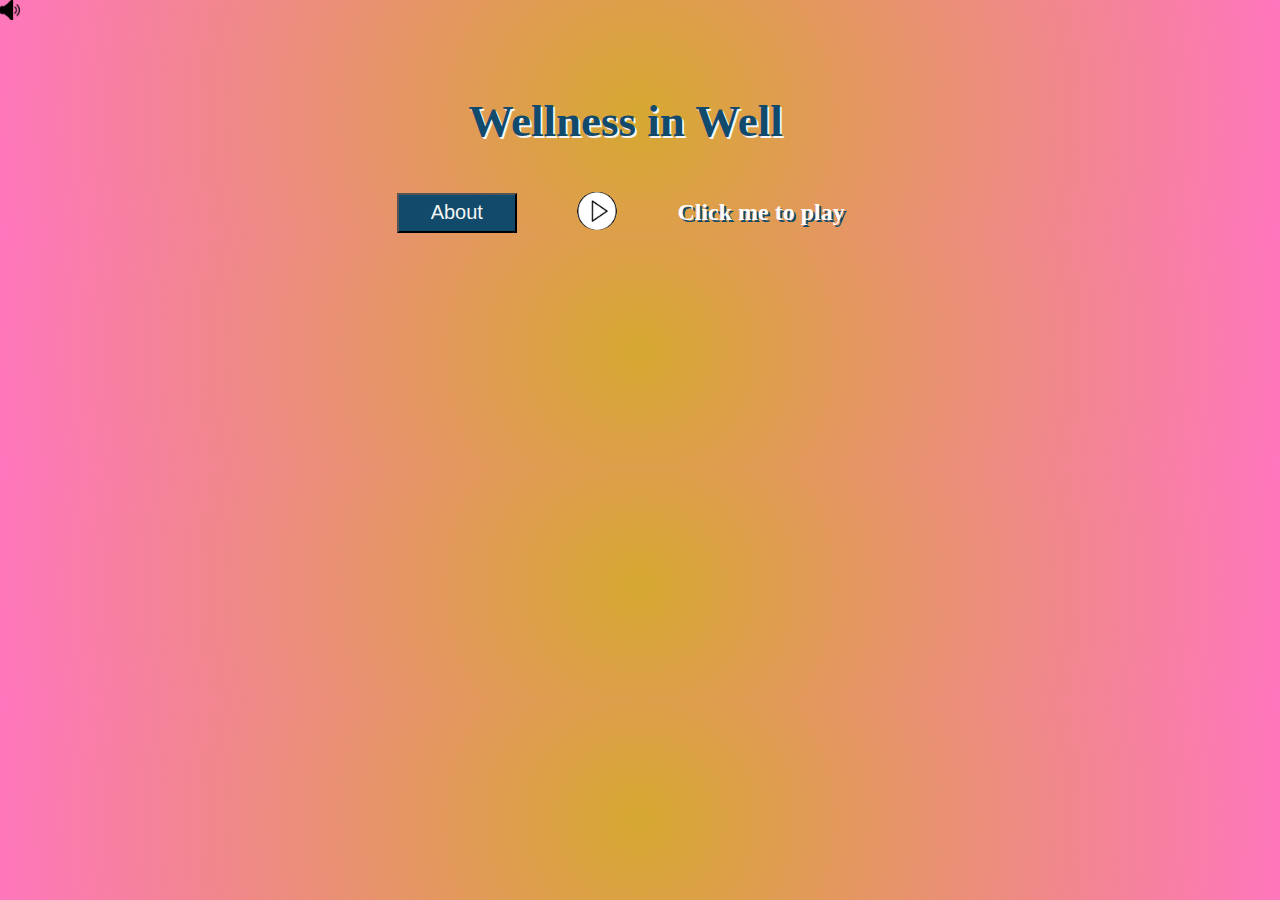
<file: index.html>
<!DOCTYPE html>
<html lang="en">
  <head>
    <meta charset="UTF-8" />
    <meta name="viewport" content="width=device-width, initial-scale=1.0" />
    <title>Wellness in well 1st page</title>
    <!-- linking the HTML page with respective css page -->
    <link rel="stylesheet" href="style.css" />
  </head>
  <body>
    <!-- adding a image to keep and pause background -->
    <div id="soundBtn">
      <!-- image tag for sound button -->
      <img
        src="./audio_button-removebg-preview.png"
        alt=""
        width="20px"
        id="sound"
      />

      <!-- audio sourse addition  -->
      <audio
        id="audioPlayer"
        src="./sandy-beach-calm-waves-water-nature-sounds-8052.mp3"
      ></audio>
    </div>

    <!-- main div to add all the elements -->
    <div class="maindiv">
      <div>
        <!-- Adding text called "WELLNESS IN WELL" -->
        <h1>Wellness in Well</h1>
      </div>

      <div class="bottomdiv">
        <!-- adding a playbutton icon to add clickability -->
        <div><button id="About">About</button></div>

        <div id="PlayBtnDiv">
          <img
            src="[data-uri]"
            alt=""
            width="40px"
            class="playbtn"
          />
        </div>

        <!-- adding a text "Click me to play" -->
        <div id="clickMeWording"><h2>Click me to play</h2></div>
      </div>
    </div>

    <!-- linking the js file -->
    <script src="app.js"></script>
  </body>
</html>
</file>
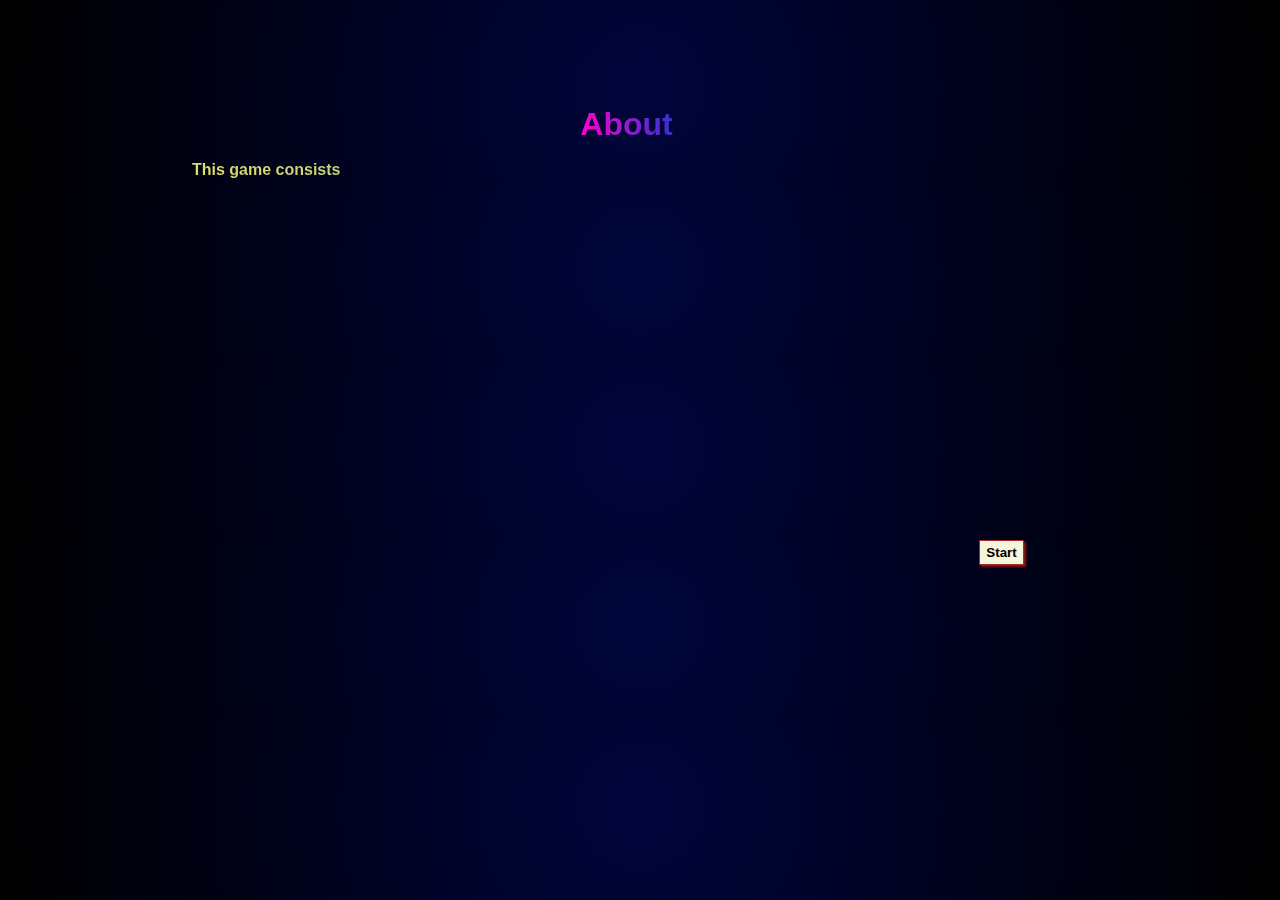
<file: about.html>
<!DOCTYPE html>
<html lang="en">
  <head>
    <meta charset="UTF-8" />
    <meta name="viewport" content="width=device-width, initial-scale=1.0" />
    <title>about</title>
    <!-- linking the respective css file  -->
    <link rel="stylesheet" href="about.css" />
  </head>
  <body>
    <!-- audio sourse addition  -->
    <audio id="typingsound" src="./keyboard-typing-5997.mp3"></audio>

    <!-- adding a main div -->
    <div class="divmain">
      <!-- adding a div for main tet -->
      <div class="div1">
        <h1 class="about">About</h1>
      </div>

      <!-- div for storing the paragraph -->
      <div id="container"><p id="typing-text"></p></div>
    </div>

    <!-- adding a button in about page which when clicked takes the user to the nickname page -->
    <div id="takeoneBtn"><button id="takeon">Start</button></div>
  </body>

  <!-- linking the respective js file -->
  <script src="about.js"></script>
</html>
</file>
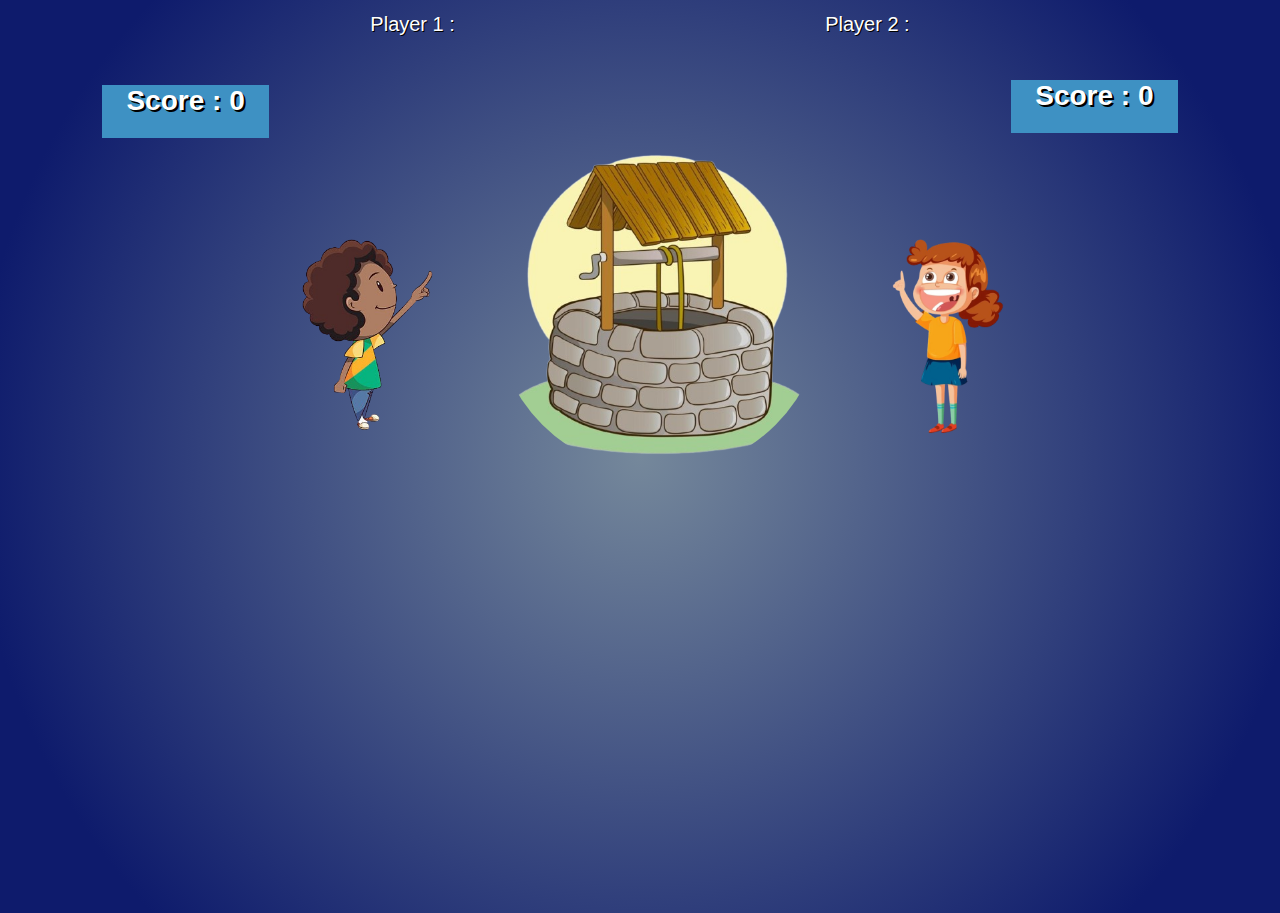
<file: gam.html>
<!DOCTYPE html>
<html lang="en">
  <head>
    <meta charset="UTF-8" />
    <meta name="viewport" content="width=device-width, initial-scale=1.0" />
    <title>Wellness in Well</title>
    <!-- linking the HTML page to respective CSS page -->
    <link rel="stylesheet" href="game.css" />
  </head>
  <body>
    <!-- adding a main div -->
    <div class="maindiv">
      <div class="playersname">
        <p>Player 1 : <span id="player1nickname">Player1</span></p>
        <p>Player 2 : <span id="player2nickname">Player2</span></p>
      </div>

      <!-- declaring a audio source t play in  background-->
      <div>
        <audio
          src="./8-bit-moonlight-sonata-music-loop-20436.mp3"
          id="gameonMusic"
        ></audio>
      </div>

      <!-- declaring a div to store the well image -->
      <div class="imgdiv">
        <img
          src="./final_well-removebg-preview.png"
          alt="well-img"
          width="330px"
          class="wellimage"
        />
      </div>

      <!-- a container to store the number -->
      <div class="numbercontainer">7</div>

      <!-- declaring a div for the boy image -->
      <div class="boyimage">
        <img src="./boy_photo-removebg-preview.png" alt="" class="boyimg" />
        <audio src="./stop-13692.mp3" id="clickaudio"></audio>
      </div>

      <!-- declaringn a div for girl image -->
      <div class="girlimage">
        <img src="./new_girl-removebg-preview.png" alt="" class="girlimg" />
      </div>

      <!-- declaring a div to get a scorecard for girl-->
      <div class="scorediv">
        <div class="girlscorediv">
          <h2 id="score1">Score : <span id="score-number1">0</span></h2>
        </div>

        <!-- declaring a div to get a scorecard for boy-->
        <div class="boyscorediv">
          <h2 id="score2">Score : <span id="score-number2">0</span></h2>
        </div>
      </div>
    </div>

    <!-- linking the js file -->
    <script src="game.js"></script>
  </body>
</html>
</file>
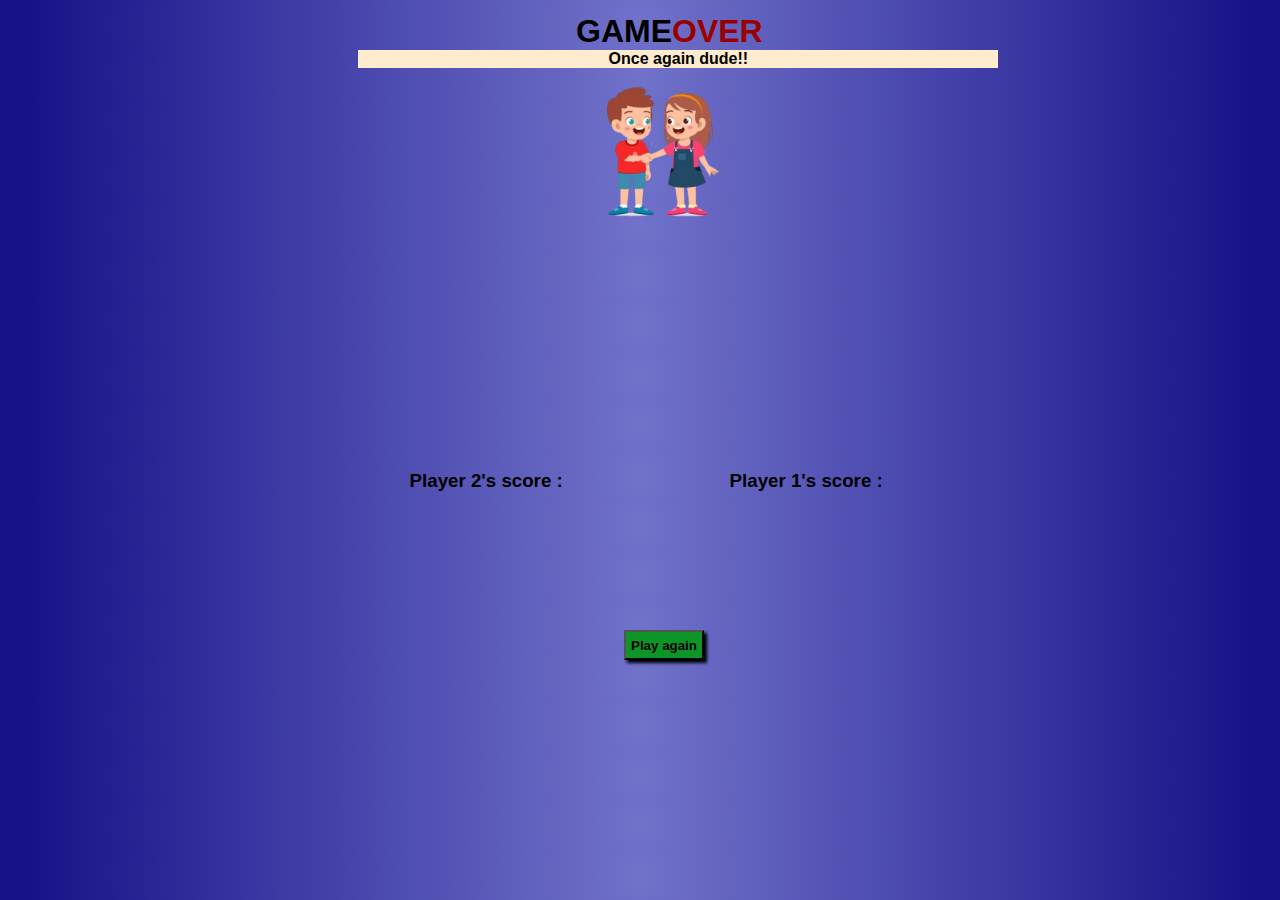
<file: gameover.html>
<!DOCTYPE html>
<html lang="en">
  <head>
    <meta charset="UTF-8" />
    <meta name="viewport" content="width=device-width, initial-scale=1.0" />
    <title>Gameover</title>

    <!-- linking the HTML page to respective css file -->
    <link rel="stylesheet" href="gameover.css" />
  </head>
  <body>
    <div>
      <!-- Main text "GameOver" is added -->
      <div id="GameOver">
        <h1>GAME</h1>
        <h1 class="over">OVER</h1>
      </div>

      <!-- declaring a div for image -->
      <div class="imgdiv">
        <img
          src="./girl_and_boy_final_page_image-removebg-preview.png"
          alt=""
          width="200px"
          id="finalimg"
        />
      </div>
    </div>

    <!-- div for random cheer up -->
    <div id="randomText"><span id="randomSpan"></span></div>

    <!-- div for player 1's score -->
    <div id="Player1score">
      <h3>Player 2's score : <span id="finalscore1">0</span></h3>
    </div>

    <!-- div for player 2's score -->
    <div id="Player2score">
      <h3>Player 1's score : <span id="finalscore2">0</span></h3>
    </div>

    <!-- adding a play again button which will take us to game page again  -->
    <button id="playing" class="Play">Play again</button>

    <!-- linking the HTML page to the respective JS file -->
    <script src="gameover.js"></script>
  </body>
</html>
</file>
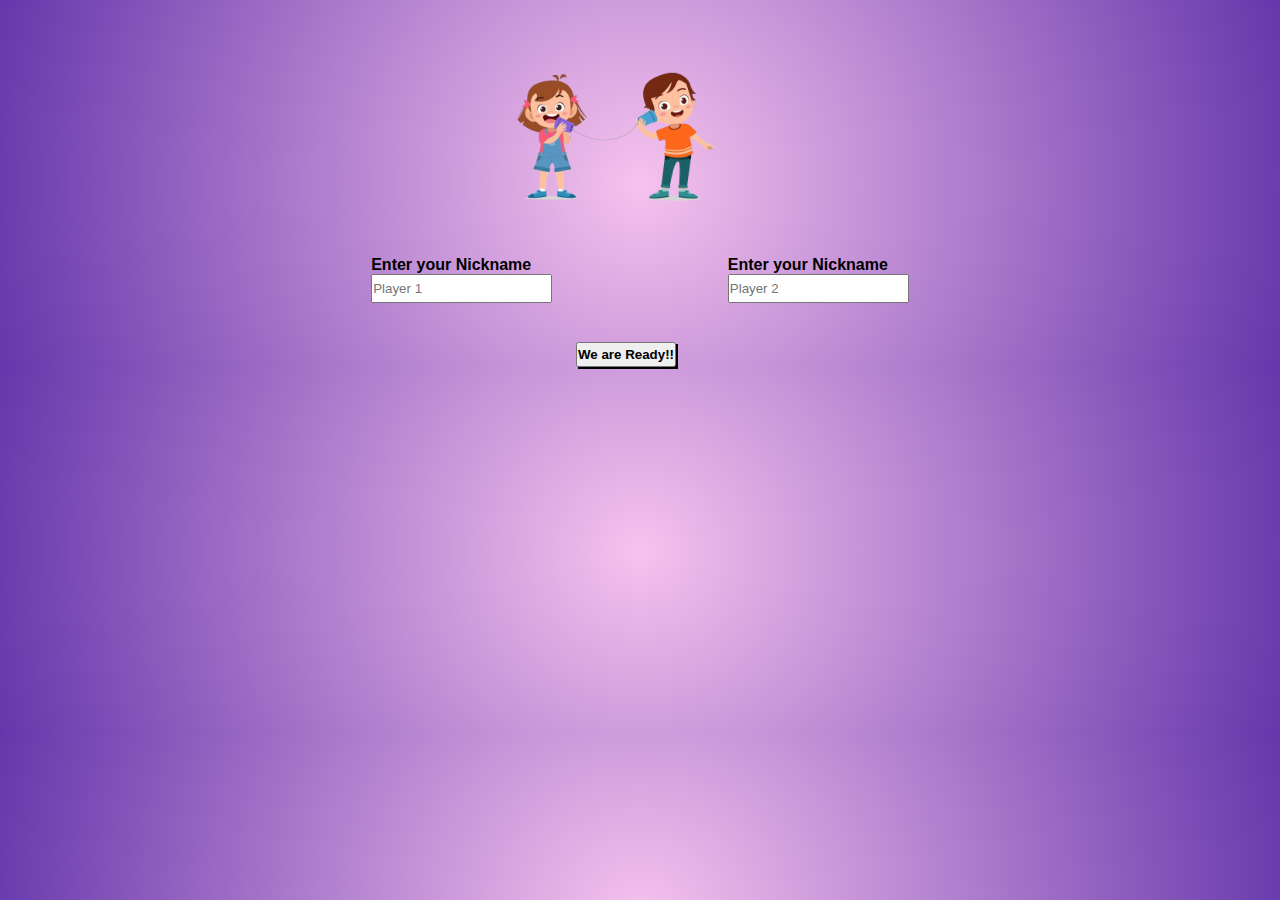
<file: nickname.html>
<!DOCTYPE html>
<html lang="en">
  <head>
    <meta charset="UTF-8" />
    <meta name="viewport" content="width=device-width, initial-scale=1.0" />
    <title>Nickname page</title>
    <!-- linking the html page to the respective css page -->
    <link rel="stylesheet" href="nickname.css" />
  </head>
  <body>
    <!-- declaring a dic for the image -->
    <div class="imgdiv">
      <img
        src="./boy_and_girl_image-removebg-preview.png"
        alt=""
        width="230px"
      />
    </div>

    <!-- declaring a main div -->
    <div id="maindiv">
      <!--place for adding a text of player 1 -->
      <div id="name1">
        <p>Enter your Nickname</p>
        <input type="text" placeholder="Player 1" id="player1box" />
      </div>
      <!--place for adding a text of player 2 -->
      <div>
        <p>Enter your Nickname</p>
        <input type="text" placeholder="Player 2" id="player2box" />
      </div>
    </div>
    <!-- adding a button "We are ready" wich when cicked take to next page -->
    <div><button id="addName">We are Ready!!</button></div>

    <!-- linkinng the html page with respective js file -->
    <script src="nickname.js"></script>
  </body>
</html>
</file>
<file: style.css>
* {
  margin: 0px; /*setting padding and margin to be 0 for universal selector to avoid spaces that are not required in the page */
  padding: 0px;
}
body {
  /* background-image: url('./15037021.jpg'); */
  background: rgb(214, 168, 49);
  background: radial-gradient(
    circle,
    rgba(214, 168, 49, 1) 0%,
    rgba(255, 118, 189, 1) 100%
  );
}
.maindiv {
  width: 70%;
  margin-left: 10%;
}
.soundBtn {
  width: 23px;
  margin-top: 1%;
}

h1 {
  color: #114a6a;
  font-size: 45px;
  margin-top: 8%;
  margin-left: 38%;
  text-shadow: 2px 2px whitesmoke;
}
.bottomdiv {
  display: flex;
  width: 50%;
  justify-content: space-between;
  align-items: center;
  margin-top: 5%;
  margin-left: 30%;
}
.playbtn {
  border-radius: 50px;
}
button {
  width: 120px;
  height: 40px;
  font-size: 20px;
  background-color: #114a6a;
  color: whitesmoke;
}
h2 {
  color: white;
  text-shadow: 2px 2px #114a6a;
}
/* adding media queries to make the page mobile respon */
@media screen and (min-width: 320px) and (max-width: 600px) {
  body {
    background: rgb(214, 168, 49);
    background: radial-gradient(
      circle,
      rgba(214, 168, 49, 1) 0%,
      rgba(255, 118, 189, 1) 100%
    );
  }
  .maindiv {
    margin-top: 20%;
    height:150px;
  }
  h1 {
    font-size: 18px;
  }
  button {
    width: 45px;
    height: 15px;
    font-size: 8px;
  }
  .playbtn {
    width: 20px;
  }
  h2 {
    font-size: 8px;
  }
  .bottomdiv {
    display: block;
  }
  #About{
    position: absolute;
    left: 47%;
    top: 25%;
  }
  #PlayBtnDiv{
    padding-top: 20%;
    position: absolute;
    top: 18%;
    left: 50%;
  }
  #clickMeWording{
    display: none;
   }
}
</file>
<file: about.css>
* {
  padding: 0px;
  margin: 0px; /*setting padding and margin to be 0 for universal selector to avoid spaces that are not required in the page */
  /* adding a font family */
  font-family: 'Gill Sans', 'Gill Sans MT', Calibri, 'Trebuchet MS', sans-serif;
}
body {
  /* setting a background gradient */
  background: rgb(0, 5, 60);
  background: radial-gradient(
    circle,
    rgba(0, 5, 60, 1) 0%,
    rgba(0, 0, 0, 1) 100%
  );
}
.divmain {
  width: 70%;
  margin-left: 15%;
  margin-top: 8%;
}
.div1 {
  width: 37%;
  margin-left: 30%;
  display: flex;
  justify-content: space-evenly;
}
.about {
  background-clip: text;
  /* Make the text color transparent */
  color: transparent;
  background-image: linear-gradient(to right, #ff00cc, #3333cc);
}

h1 {
  margin-top: 1%;
  text-align: center;
  color: whitesmoke;
}
#container {
  margin-top: 2%;
  background-clip: text;
  /* Make the text color transparent */
  color: transparent;
  background-image: linear-gradient(to right, #dddd6e, #62a3c9);
  font-weight: bold;
  text-align: justify;
}
#takeon{
  position: absolute;
  top: 60% ;
  right: 20%;
  height: 25px;
  width: 45px;
  font-weight: bold;
  border: 1px solid brown;
  box-shadow: 2px 2px 2px rgb(130, 25, 25);
  background-color: beige;
}

/* adding media queries to make mobile reasponsive  */
@media screen and (max-width: 320px) and (min-width: 600px) {
  h1 {
    font-size: 20px;
  }
  p {
    font-size: 5px;
  }
  #takeon{
    position: absolute;
    top: 70% ;
    right: 20%;
    height: 25px;
    width: 45px;
    font-weight: bold;
    border: 1px solid brown;
    box-shadow: 2px 2px 2px rgb(130, 25, 25);
    background-color: beige;
  }
}
</file>
<file: game.css>
* {
  padding: 0px;
  margin: 0px; /*setting padding and margin to be 0 for universal selector to avoid spaces that are not required in the page */

  /* setting a font family to the universal selector */
  font-family: Arial, Helvetica, sans-serif;
}
body {
  /* setting a background using css gradient  */
  background: rgb(117, 136, 155);
  background: radial-gradient(
    circle,
    rgba(117, 136, 155, 1) 0%,
    rgba(14, 27, 108, 1) 85%
  );
  width: 100%;
  height: 100vh;
}
.maindiv {
  height: 100vh;
  width: 100%;
}
.playersname {
  color: white;
  display: flex;
  justify-content: space-evenly;
  font-size: 20px;
  margin-top: 1%;
  text-shadow: 1px 1px black;
}
.imgdiv {
  position: absolute;
  right: 50%;
  width: 200px;
  border-radius: 25px;
}

.boyimg {
  width: 300px;
  position: absolute;
  top: 180px;
  right: 60%;
}

.girlimg {
  width: 150px;
  position: absolute;
  top: 230px;
  right: 20%;
}
.girlscorediv {
  text-align: center;
  color: white;
  /* border: 1px solid black; */
  background-color: #3e91c3;
  width: 13%;
  height: 53px;
  position: absolute;
  right: 8%;
  top: 80px;
}
.boyscorediv {
  text-align: center;
  color: white;
  /* border: 1px solid black; */
  background-color: #3e91c3;
  width: 13%;
  height: 53px;
  position: absolute;
  left: 8%;
  top: 85px;
}
h2 {
  font-size: 28px;
  text-shadow: 2px 2px black;
}
.wellimage {
  border-radius: 200px;
  margin-top: 100px;
  margin-left: 27%;
}
.numbercontainer {
  position: fixed;
  top: 8%;
  left: 48%;
  font-size: 100px;
  padding: 10px;
  z-index: 999px;
  opacity: 0;
}
.numbercontainer-Add {
  transform: translate(-50%, -50%);
  animation: animationAppear 1s ease-in-out forwards;
}

/* adding keyframes to instruct the animaationApper what to do  */
@keyframes animationAppear {
  from {
    opacity: 1;
    transform: translateY(100%);
  }
  to {
    opacity: 0;
    transform: translateY(0);
  }
}

/* adding media query to add mobile responsiveness to the page */
@media screen and (min-width: 320px) and (max-width: 600px) {
  h2 {
    font-size: 18px;
  }
  .boyscorediv {
    width: 25%;
    height: 20px;
  }
  .girlscorediv {
    width: 25%;
    height: 20px;
  }
  .wellimage {
    width: 170px;
    border-radius: 200px;
    margin-top: 170px;
    margin-left: 60%;
  }
  .boyimg {
    width: 140px;
    position: absolute;
    top: 250px;
    right: 60%;
  }

  .girlimg {
    width: 80px;
    position: absolute;
    top: 260px;
    right: 2%;
  }
  .numbercontainer {
    position: fixed;
    top: 8%;
    left: 42%;
    font-size: 100px;
    padding: 10px;
    z-index: 999px;
    opacity: 0;
  }
}
</file>
<file: gameover.css>
* {
  padding: 0px; /*setting padding and margin to be 0 for universal selector to avoid spaces that are not required in the page */
  margin: 0px;
}
body {
  background: rgb(
    113,
    114,
    202
  ); /*adding a gradient background from CSS gradient*/
  background: radial-gradient(
    circle,
    rgba(113, 114, 202, 1) 0%,
    rgba(23, 18, 136, 1) 96%
  );
  text-align: center;
  font-family: Arial, Helvetica, sans-serif;
}
#GameOver {
  display: flex;
  /* border: 1px solid black; */
  width: 15%;
  /* justify-content: space-between; */
  margin-left: 45%;
  margin-top: 1%;
}
#randomText {
  /* border: 1px solid black; */
  background-color: blanchedalmond;
  font-weight: bold;
  width: 50%;
  position: absolute;
  left: 28%;
}

.imgdiv {
  width: 210px;
}
#finalimg {
  position: absolute;
  left: 44%;
}
.over {
  color: rgb(154, 0, 0);
}

#Player1score {
  position: absolute;
  margin-top: 20px;
  top: 50%;
  left: 32%;
}
#Player2score {
  position: absolute;
  margin-top: 20px;
  top: 50%;
  left: 57%;
}

#playing {
  box-shadow: 3px 3px 3px black;
  background-color: rgb(14, 149, 39);
  font-weight: bolder;
  position: absolute;
  width: 80px;
  height: 30px;
  top: 70%;
  right: 45%;
}

/* adding media queries to make the page mobile responsive */
@media screen and (min-width: 320px) and (max-width: 600px) {
  #GameOver {
    display: flex;
    /* border: 1px solid black; */
    width: 15%;
    /* justify-content: space-between; */
    margin-left: 28%;
    margin-top: 2%;
  }
  #finalimg {
    position: absolute;
    left: 24%;
  }
  #randomText {
    /* border: 1px solid black; */
    width: 48%;
    position: absolute;
    left: 28%;
  }
  #Player1score {
    position: absolute;
    margin-top: 20px;
    top: 40%;
    left: 22%;
  }
  #Player2score {
    position: absolute;
    margin-top: 20px;
    top: 45%;
    left: 22%;
  }
  #playing {
    box-shadow: 3px 3px 3px black;
    background-color: rgb(14, 149, 39);
    font-weight: bolder;
    position: absolute;
    width: 80px;
    height: 30px;
    top: 55%;
    right: 40%;
  }
}
</file>
<file: nickname.css>
* {
  padding: 0px;
  margin: 0px; /*setting padding and margin to be 0 for universal selector to avoid spaces that are not required in the page */
  font-family: Arial, Helvetica, sans-serif;
}
body {
  background: rgb(246, 194, 238); /*setting a background gradient using css gradient*/
  background: radial-gradient(
    circle,
    rgba(246, 194, 238, 1) 0%,
    rgba(101, 55, 171, 1) 100%
  );
}
.imgdiv {
  width: 240px;
  margin-left: 39%;
  margin-top: 4%;
}

#maindiv {
  width: 42%;
  display: flex;
  justify-content: space-between;
  margin-top: 3%;
  margin-left: 29%;
}
#addName {
  margin-left: 45%;
  margin-top: 3%;
}
#player1box,
#player2box {
  height: 25px;
}
#addName {
  height: 25px;
  font-weight: bold;
  box-shadow: 2px 2px black;
}

p {
  font-weight: bold;
}

/* adding media queries to makae the page mobile responsiveness */
@media screen and (min-width: 320px) and (max-width: 600px) {
  .maindiv {
    display: block;
    width: 30%;
  }
  .imgdiv {
    margin-left: 22%;
  }
  p {
    font-size: 10px;
  }
  #player1box,
  #player2box {
    width: 60px;
    height: 15px;
  }
  #name1 {
    padding-right: 40px;
  }
  #addName {
    width: 50px;
    font-size: 9px;
    margin-left: 45%;
  }
}
</file>
